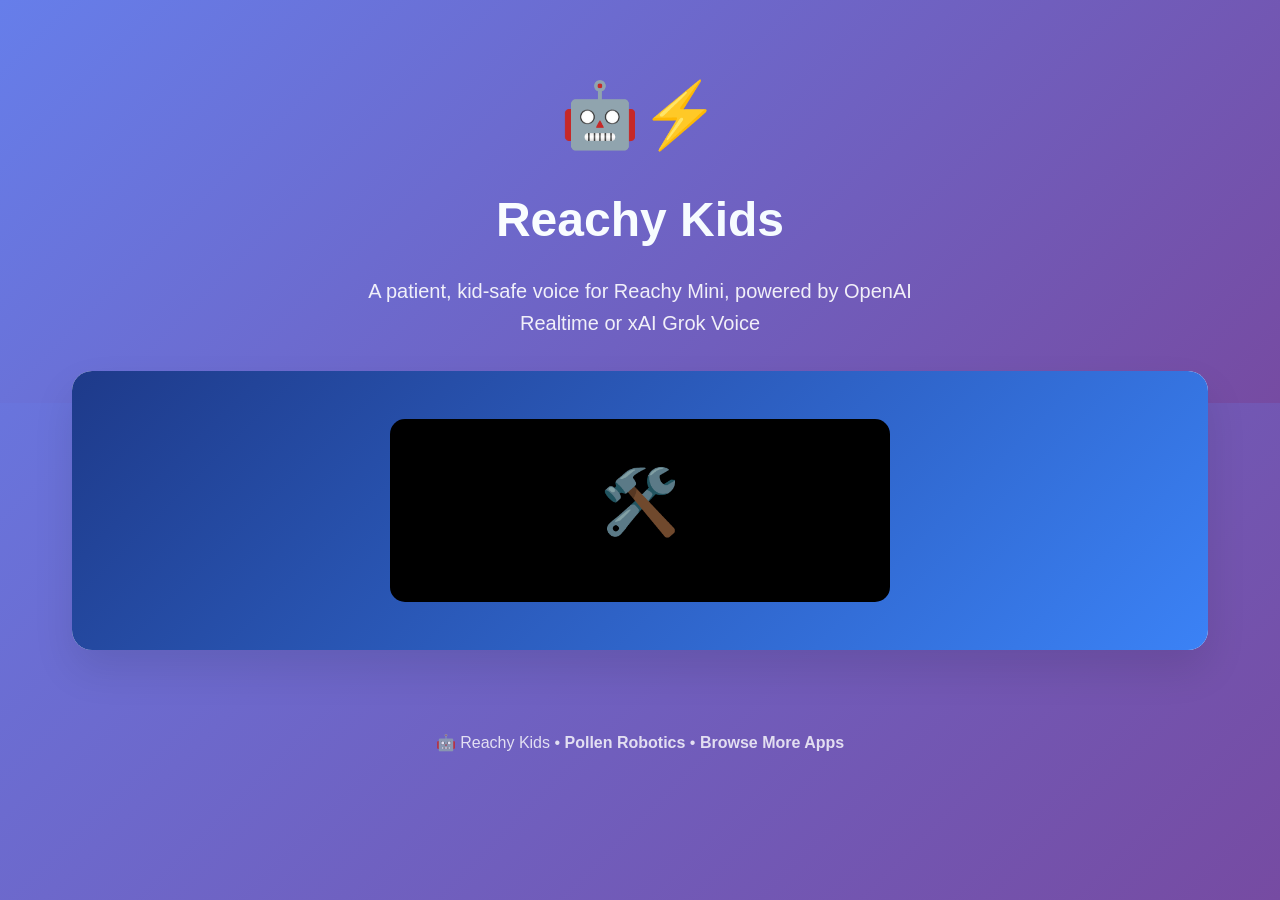
<file: index.html>
<!doctype html>
<html>

<head>
	<meta charset="utf-8" />
	<meta name="viewport" content="width=device-width" />
	<title> Reachy Kids </title>
	<link rel="stylesheet" href="style.css" />
</head>

<body>
	<div class="hero">
		<div class="hero-content">
			<div class="app-icon">🤖⚡</div>
			<h1> Reachy Kids </h1>
			<p class="tagline">A patient, kid-safe voice for Reachy Mini, powered by OpenAI Realtime or xAI Grok Voice</p>
		</div>
	</div>

	<div class="container">
		<div class="main-card">
			<div class="app-preview">
				<div class="preview-image">
					<div class="camera-feed">🛠️</div>
				</div>
			</div>
		</div>
	</div>

	<div class="footer">
		<p>
			🤖 Reachy Kids •
			<a href="https://github.com/pollen-robotics" target="_blank">Pollen Robotics</a> •
			<a href="https://huggingface.co/spaces/pollen-robotics/reachy-mini-landing-page#apps" target="_blank">Browse More
				Apps</a>
		</p>
	</div>
</body>

</html>
</file>
<file: style.css>
* {
	margin: 0;
	padding: 0;
	box-sizing: border-box;
}

body {
	font-family: -apple-system, BlinkMacSystemFont, "Segoe UI", Roboto, "Helvetica Neue", Arial, sans-serif;
	line-height: 1.6;
	color: #333;
	background: linear-gradient(135deg, #667eea 0%, #764ba2 100%);
	min-height: 100vh;
}

.hero {
	background: linear-gradient(135deg, #667eea 0%, #764ba2 100%);
	color: white;
	padding: 4rem 2rem;
	text-align: center;
}

.hero-content {
	max-width: 800px;
	margin: 0 auto;
}

.app-icon {
	font-size: 4rem;
	margin-bottom: 1rem;
	display: inline-block;
}

.hero h1 {
	font-size: 3rem;
	font-weight: 700;
	margin-bottom: 1rem;
	background: linear-gradient(45deg, #fff, #f0f9ff);
	background-clip: text;
	-webkit-background-clip: text;
	-webkit-text-fill-color: transparent;
}

.tagline {
	font-size: 1.25rem;
	opacity: 0.9;
	max-width: 600px;
	margin: 0 auto;
}

.container {
	max-width: 1200px;
	margin: 0 auto;
	padding: 0 2rem;
	position: relative;
	z-index: 2;
}

.main-card {
	background: white;
	border-radius: 20px;
	box-shadow: 0 20px 40px rgba(0, 0, 0, 0.1);
	margin-top: -2rem;
	overflow: hidden;
	margin-bottom: 3rem;
}

.app-preview {
	background: linear-gradient(135deg, #1e3a8a, #3b82f6);
	padding: 3rem;
	color: white;
	text-align: center;
	position: relative;
}

.preview-image {
	background: #000;
	border-radius: 15px;
	padding: 2rem;
	max-width: 500px;
	margin: 0 auto;
	position: relative;
	overflow: hidden;
}

.camera-feed {
	font-size: 4rem;
	margin-bottom: 1rem;
	opacity: 0.7;
}

.detection-overlay {
	position: absolute;
	top: 50%;
	left: 50%;
	transform: translate(-50%, -50%);
	width: 100%;
}

.bbox {
	background: rgba(34, 197, 94, 0.9);
	color: white;
	padding: 0.5rem 1rem;
	border-radius: 8px;
	font-size: 0.9rem;
	font-weight: 600;
	margin: 0.5rem;
	display: inline-block;
	border: 2px solid #22c55e;
}

.app-details {
	padding: 3rem;
}

.app-details h2 {
	font-size: 2rem;
	color: #1e293b;
	margin-bottom: 2rem;
	text-align: center;
}

.template-info {
	display: grid;
	grid-template-columns: repeat(auto-fit, minmax(300px, 1fr));
	gap: 2rem;
	margin-bottom: 3rem;
}

.info-box {
	background: #f0f9ff;
	border: 2px solid #e0f2fe;
	border-radius: 12px;
	padding: 2rem;
}

.info-box h3 {
	color: #0c4a6e;
	margin-bottom: 1rem;
	font-size: 1.2rem;
}

.info-box p {
	color: #0369a1;
	line-height: 1.6;
}

.how-to-use {
	background: #fefce8;
	border: 2px solid #fde047;
	border-radius: 12px;
	padding: 2rem;
	margin-top: 3rem;
}

.how-to-use h3 {
	color: #a16207;
	margin-bottom: 1.5rem;
	font-size: 1.3rem;
	text-align: center;
}

.steps {
	display: flex;
	flex-direction: column;
	gap: 1.5rem;
}

.step {
	display: flex;
	align-items: flex-start;
	gap: 1rem;
}

.step-number {
	background: #eab308;
	color: white;
	width: 2rem;
	height: 2rem;
	border-radius: 50%;
	display: flex;
	align-items: center;
	justify-content: center;
	font-weight: bold;
	flex-shrink: 0;
}

.step h4 {
	color: #a16207;
	margin-bottom: 0.5rem;
	font-size: 1.1rem;
}

.step p {
	color: #ca8a04;
}

.download-card {
	background: white;
	border-radius: 20px;
	box-shadow: 0 20px 40px rgba(0, 0, 0, 0.1);
	padding: 3rem;
	text-align: center;
}

.download-card h2 {
	font-size: 2rem;
	color: #1e293b;
	margin-bottom: 1rem;
}

.download-card>p {
	color: #64748b;
	font-size: 1.1rem;
	margin-bottom: 2rem;
}

.dashboard-config {
	margin-bottom: 2rem;
	text-align: left;
	max-width: 400px;
	margin-left: auto;
	margin-right: auto;
}

.dashboard-config label {
	display: block;
	color: #374151;
	font-weight: 600;
	margin-bottom: 0.5rem;
}

.dashboard-config input {
	width: 100%;
	padding: 0.75rem 1rem;
	border: 2px solid #e5e7eb;
	border-radius: 8px;
	font-size: 0.95rem;
	transition: border-color 0.2s;
}

.dashboard-config input:focus {
	outline: none;
	border-color: #667eea;
}

.install-btn {
	background: linear-gradient(135deg, #667eea, #764ba2);
	color: white;
	border: none;
	padding: 1.25rem 3rem;
	border-radius: 16px;
	font-size: 1.2rem;
	font-weight: 700;
	cursor: pointer;
	transition: all 0.3s ease;
	display: inline-flex;
	align-items: center;
	gap: 0.75rem;
	margin-bottom: 2rem;
	box-shadow: 0 8px 25px rgba(102, 126, 234, 0.3);
}

.install-btn:hover:not(:disabled) {
	transform: translateY(-3px);
	box-shadow: 0 15px 35px rgba(102, 126, 234, 0.4);
}

.install-btn:disabled {
	opacity: 0.7;
	cursor: not-allowed;
	transform: none;
}

.manual-option {
	background: #f8fafc;
	border-radius: 12px;
	padding: 2rem;
	margin-top: 2rem;
}

.manual-option h3 {
	color: #1e293b;
	margin-bottom: 1rem;
	font-size: 1.2rem;
}

.manual-option>p {
	color: #64748b;
	margin-bottom: 1rem;
}

.btn-icon {
	font-size: 1.1rem;
}

.install-status {
	padding: 1rem;
	border-radius: 8px;
	font-size: 0.9rem;
	text-align: center;
	display: none;
	margin-top: 1rem;
}

.install-status.success {
	background: #dcfce7;
	color: #166534;
	border: 1px solid #bbf7d0;
}

.install-status.error {
	background: #fef2f2;
	color: #dc2626;
	border: 1px solid #fecaca;
}

.install-status.loading {
	background: #dbeafe;
	color: #1d4ed8;
	border: 1px solid #bfdbfe;
}

.install-status.info {
	background: #e0f2fe;
	color: #0369a1;
	border: 1px solid #7dd3fc;
}

.manual-install {
	background: #1f2937;
	border-radius: 8px;
	padding: 1rem;
	margin-bottom: 1rem;
	display: flex;
	align-items: center;
	gap: 1rem;
}

.manual-install code {
	color: #10b981;
	font-family: 'SF Mono', 'Monaco', 'Inconsolata', 'Roboto Mono', monospace;
	font-size: 0.85rem;
	flex: 1;
	overflow-x: auto;
}

.copy-btn {
	background: #374151;
	color: white;
	border: none;
	padding: 0.5rem 1rem;
	border-radius: 6px;
	font-size: 0.8rem;
	cursor: pointer;
	transition: background-color 0.2s;
}

.copy-btn:hover {
	background: #4b5563;
}

.manual-steps {
	color: #6b7280;
	font-size: 0.9rem;
	line-height: 1.8;
}

.footer {
	text-align: center;
	padding: 2rem;
	color: white;
	opacity: 0.8;
}

.footer a {
	color: white;
	text-decoration: none;
	font-weight: 600;
}

.footer a:hover {
	text-decoration: underline;
}

/* Responsive Design */
@media (max-width: 768px) {
	.hero {
		padding: 2rem 1rem;
	}

	.hero h1 {
		font-size: 2rem;
	}

	.container {
		padding: 0 1rem;
	}

	.app-details,
	.download-card {
		padding: 2rem;
	}

	.features-grid {
		grid-template-columns: 1fr;
	}

	.download-options {
		grid-template-columns: 1fr;
	}
}
</file>
